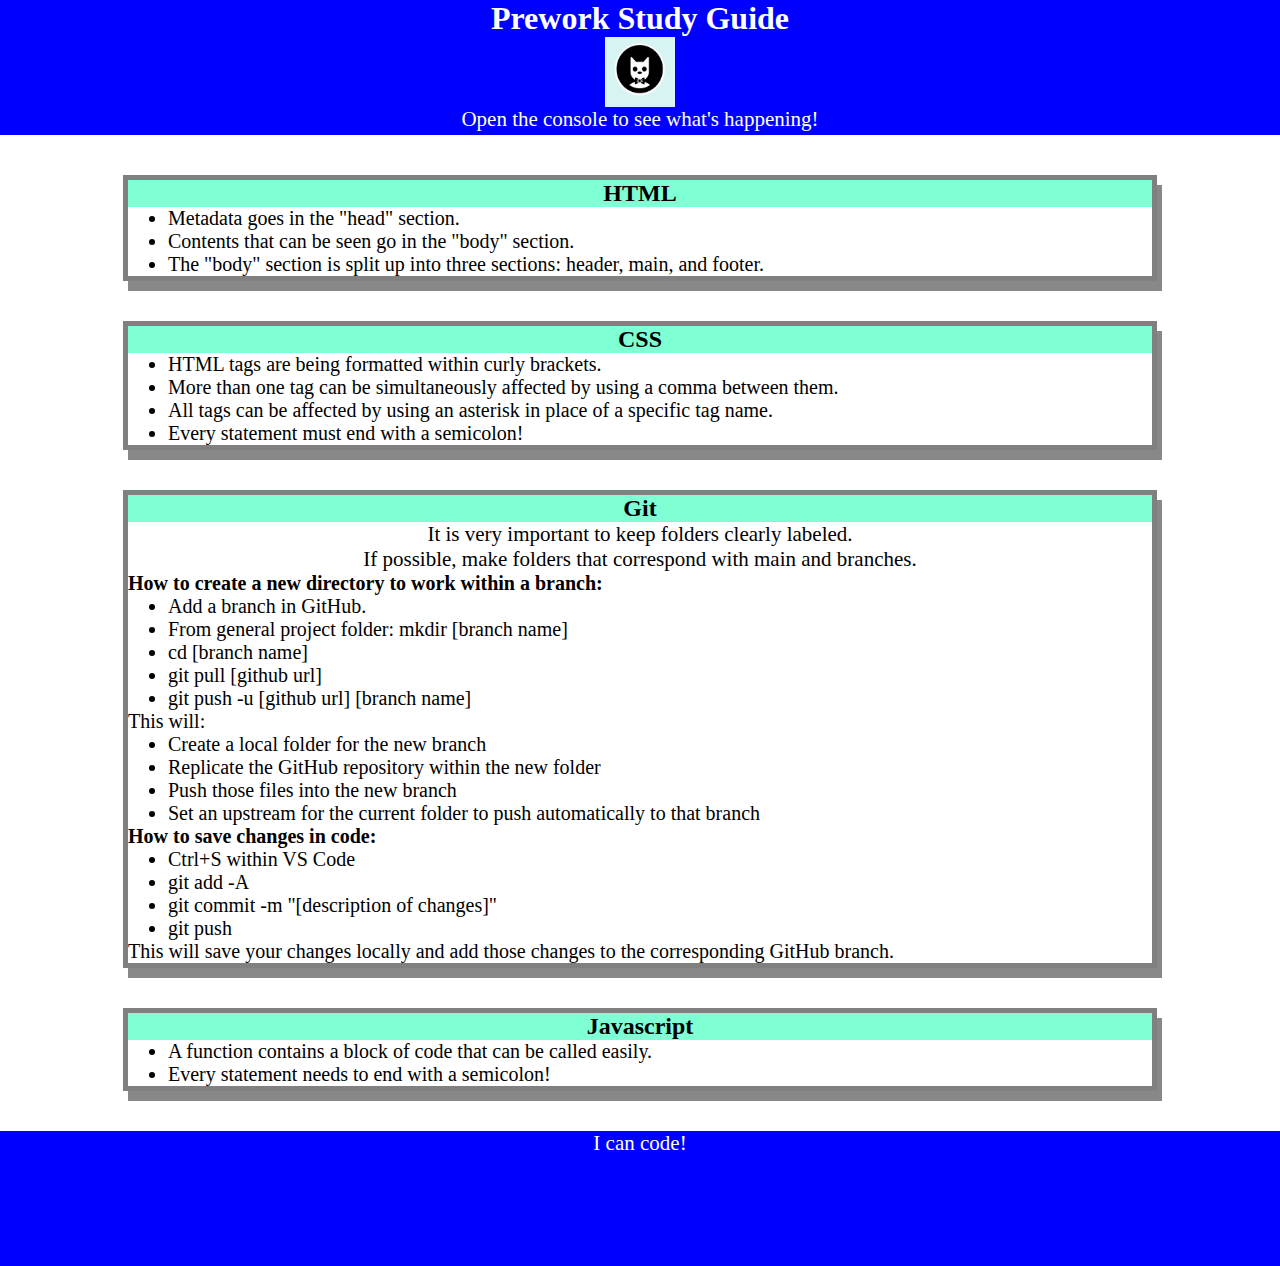
<file: index.html>
<!DOCTYPE html>
<html lang="en">
  <head>
    <meta charset="UTF-8" />
    <meta http-equiv="X-UA-Compatible" content="IE=edge" />
    <meta name="viewport" content="width=device-width, initial-scale=1.0" />
    <link rel="stylesheet" type="text/css" href="./assets/style.css"/>
    <title>Prework Study Guide</title>
  </head>
  <body>
    <header id="header">
      <h1>Prework Study Guide</h1>
      <img src="./assets/bowtie-cat.png" alt="Profile image of cat wearing a bow tie." />
      <h3>Open the console to see what's happening!</h3>
    </header>
    <main>
      <section class="card" id="html-section">
        <h2>HTML</h2>
          <ul>
            <li>Metadata goes in the "head" section.</li>
            <li>Contents that can be seen go in the "body" section.</li>
            <li>The "body" section is split up into three sections: header, main, and footer.</li>
          </ul>
      </section>
        
      <section class="card" id="css-section">
        <h2>CSS</h2>
        <ul>        
          <li>HTML tags are being formatted within curly brackets.</li>
          <li>More than one tag can be simultaneously affected by using a comma between them.</li>
          <li>All tags can be affected by using an asterisk in place of a specific tag name.</li>
          <li>Every statement must end with a semicolon!</li>
        </ul>

      </section>
      
      <section class="card" id="git-section">
        <h2>Git</h2>
        <h3>It is very important to keep folders clearly labeled.</h3>
        <h3>If possible, make folders that correspond with main and branches.</h3>
        
        <h4>How to create a new directory to work within a branch:</h4>
          <ul>
            <li>Add a branch in GitHub.</li>
            <li>From general project folder: mkdir [branch name]</li>
            <li>cd [branch name]</li>
            <li>git pull [github url]</li>
            <li>git push -u [github url] [branch name]</li>
          </ul>
          <p>This will:</p>
            <ul>
              <li>Create a local folder for the new branch</li>
              <li>Replicate the GitHub repository within the new folder</li>
              <li>Push those files into the new branch</li>
              <li>Set an upstream for the current folder to push automatically to that branch</li>
            </ul>
          <h4>How to save changes in code:</h4>
            <ul>
              <li>Ctrl+S within VS Code</li>
              <li>git add -A</li>
              <li>git commit -m "[description of changes]"</li>
              <li>git push</li>
            </ul>
            <p>This will save your changes locally and add those changes to the corresponding GitHub branch.</p>
            
      </section>

      <section class="card" id="javascript-section">
        <h2>Javascript</h2>
        <ul>
          <li>A function contains a block of code that can be called easily.</li>
          <li>Every statement needs to end with a semicolon!</li>
        </ul>
      </section>

    </main>

    <footer>
      <h3>I can code!</h3>
    </footer>
    <script src="./assets/script.js"></script>
  </body>
</html>
</file>
<file: assets/style.css>
* {
       margin: 0;
       padding: 0;
   }
header, footer {
    width: 100%;
    height: 135px;
    background-color: blue;
    color: white;
}
img {
  display: block;
  height: 70px;
  width: 70px;
  margin-left: auto;
  margin-right: auto;
}
h1, h2, h3{
  text-align: center;
}
h2 {
  background-color: aquamarine;
}
h3 {
  font-weight: normal;
  font-size: 21px;
}
p, h4 {
  text-align: left;
  font-size: 20px;
}
ul {
  padding-left: 40px;
  font-size: 20px;
}
.card {
  width: 80%;
  margin: 40px auto;
  border: 5px solid gray;
  box-shadow: 5px 10px #888888;
}
</file>
